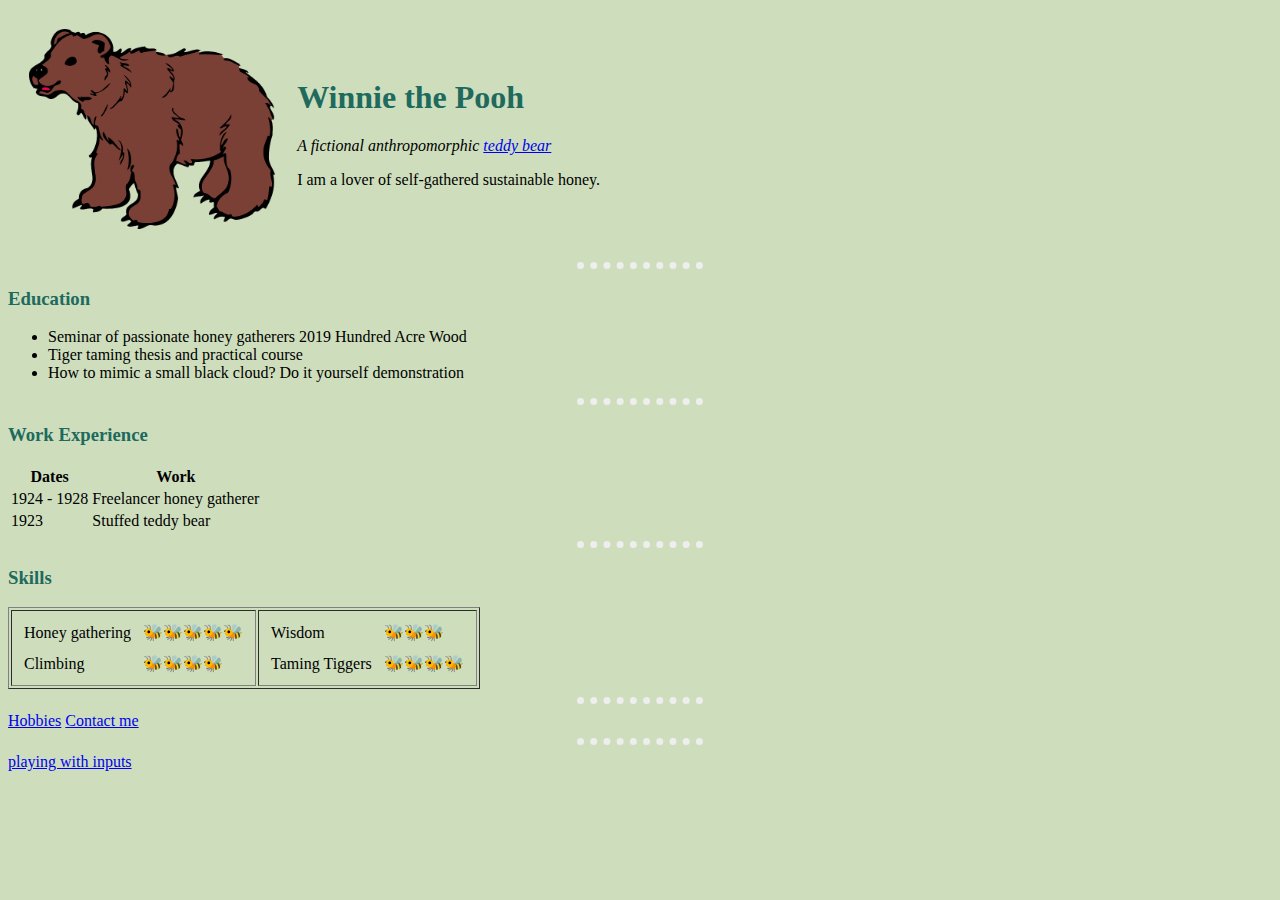
<file: index.html>
<!DOCTYPE html>
<html lang="en" dir="ltr">

<head>
  <meta charset="utf-8">
  <title>🍯 Winnie Pooh's Website</title>
  <link rel="stylesheet" href="css/style.css">
</head>

<body>

  <table cellspacing="20">
    <tr>
      <td> <img src="res/pooh.png" alt="Here is Winnie the Pooh" style="height: 200px"> </td>
      </td>
      <td>
        <h1>Winnie the Pooh</h1>
        <p><em>A fictional anthropomorphic <a href="https://en.wikipedia.org/wiki/Teddy_bear">teddy bear</a></em></p>
        <p>I am a lover of self-gathered sustainable honey.</p>
      </td>
    </tr>
  </table>


</body>
<hr>

<h3>Education</h3>
<ul>
  <li>Seminar of passionate honey gatherers 2019 Hundred Acre Wood</li>
  <li>Tiger taming thesis and practical course</li>
  <li>How to mimic a small black cloud? Do it yourself demonstration</li>
</ul>

<hr>
<h3>Work Experience</h3>
<table>
  <thead>
    <tr>
      <th>Dates</th>
      <th>Work</th>
    </tr>
  </thead>

  <tbody>
    <tr>
      <td>1924 - 1928</td>
      <td>Freelancer honey gatherer</td>
    </tr>
    <tr>
      <td>1923</td>
      <td>Stuffed teddy bear</td>
    </tr>
  </tbody>

  <tfoo>

  </tfoo>
</table>

<hr>
<h3>Skills</h3>

<table border="1">
  <tr>
    <td>
      <table cellspacing="10">
        <tr>
          <td>Honey gathering</td>
          <td>🐝🐝🐝🐝🐝</td>
        </tr>
        <tr>
          <td>Climbing</td>
          <td>🐝🐝🐝🐝</td>
        </tr>
      </table>
    </td>
    <td>
      <table cellspacing="10">
        <tr>
          <td>Wisdom</td>
          <td>🐝🐝🐝</td>
        </tr>
        <tr>
          <td>Taming Tiggers</td>
          <td>🐝🐝🐝🐝</td>
        </tr>
      </table>
    </td>
  </tr>
</table>

<hr>

<a href="hobbies.html"> Hobbies</a> <a href="contact.html"> Contact me</a>
<hr>
<a href="living_docs/inputs.html"> playing with inputs</a>

</html>
</file>
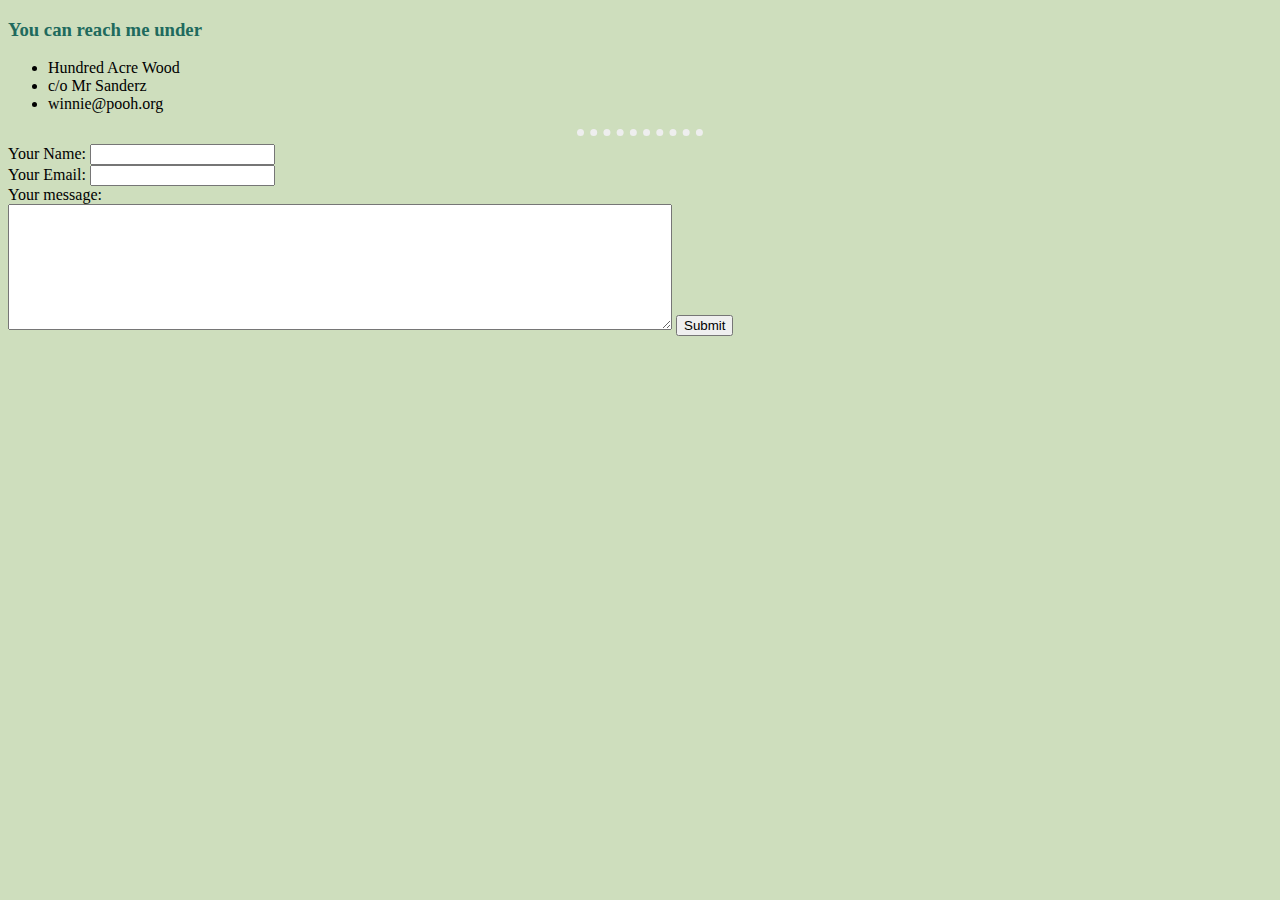
<file: contact.html>
<!DOCTYPE html>
<html lang="en" dir="ltr">
  <head>
    <meta charset="utf-8">
    <title>Contact</title>
      <link rel="stylesheet" href="css/style.css">
  </head>
  <body>
  <h3>You can reach me under</h3>
    <ul>
      <li>Hundred Acre Wood</li>
      <li>c/o Mr Sanderz</li>
      <li>winnie@pooh.org</li>
    </ul>

    <hr>
    <form action="mailto:info@hundedracre.org" method="post" enctype="text/plain">
      <label>Your Name:</label>
      <input type="text" name="yourName">
      <br>
      <label>Your Email:</label>
      <input type="email" name="yourEmail"><br>
      <label> Your message:</label><br>
      <textarea name="yourMessage" rows="8" cols="80"></textarea>
      <input type="submit">
    </form>
  </body>
</html>
</file>
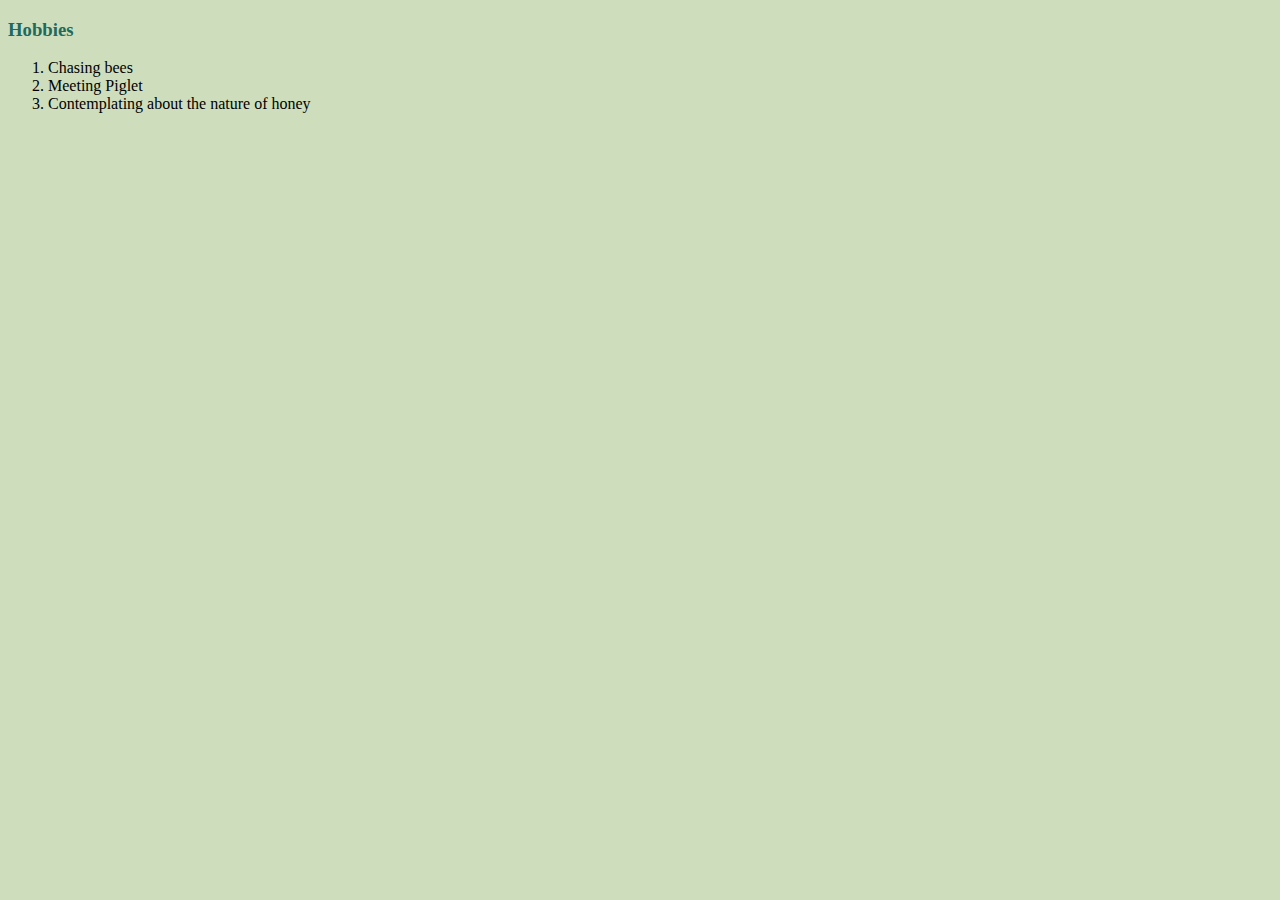
<file: hobbies.html>
<!DOCTYPE html>
<html lang="en" dir="ltr">

<head>
  <meta charset="utf-8">
  <title>My hobbies</title>
  <link rel="stylesheet" href="css/style.css">
</head>

<body>
  <h3>Hobbies</h3>
  <ol>
    <li>Chasing bees</li>
    <li>Meeting Piglet</li>
    <li>Contemplating about the nature of honey</li>
  </ol>
</body>

</html>
</file>
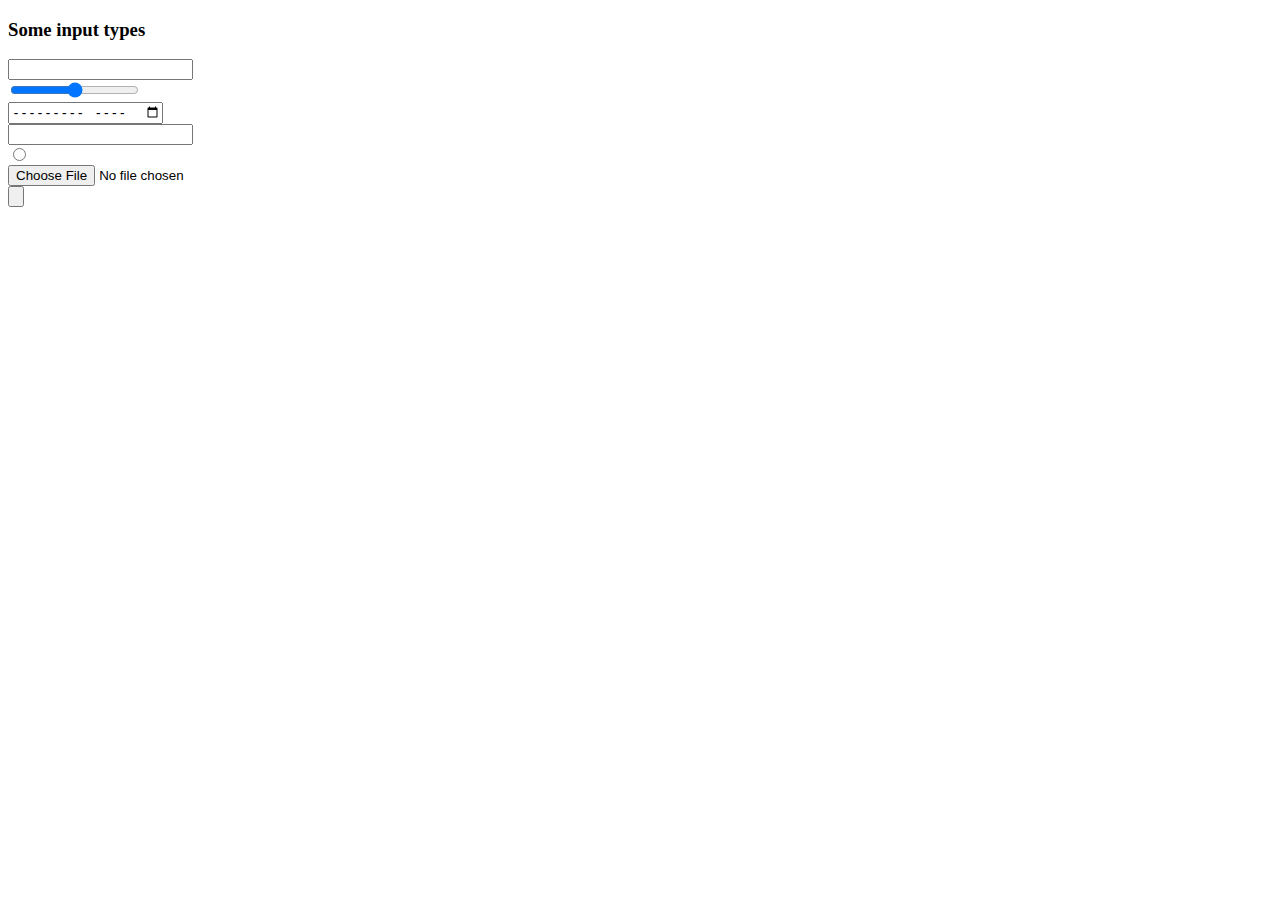
<file: living_docs/inputs.html>
<!DOCTYPE html>
<html lang="en" dir="ltr">

<head>
  <meta charset="utf-8">
  <title>Winnie's Inputs</title>
</head>

<body>
  <h3>Some input types</h3>
  <form action="index">
    <input type="text"><br>
    <input type="range"><br>
    <input type="month"><br>
    <input type="number"><br>
    <input type="radio" name="" value=""><br>
    <input type="file" name="" value=""><br>
    <input type="submit" name="" value="">
  </form>
</body>

</html>
</file>
<file: css/style.css>
body {
  background-color: #cedebd;
}

hr {
  background-color: none;
  border-style: none;
  border-bottom-style: dotted;
  border-color: #eeeeee;
  border-width: 7px;
  height: 0px;
  width: 10%;
}

h1 {
  color: #206a5d;
}

h3 {
  color: #206a5d;
}
</file>
